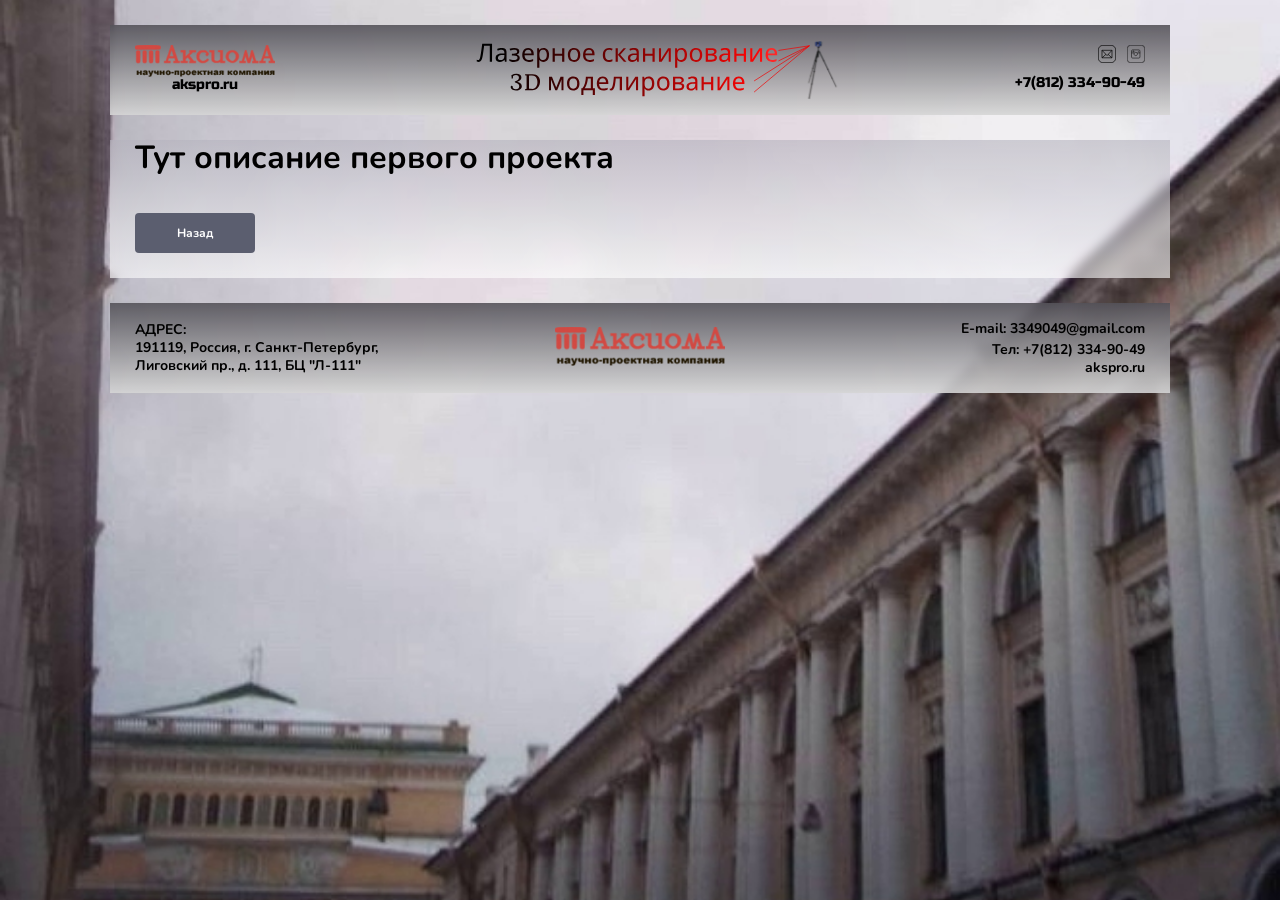
<file: workpage1.html>
<!DOCTYPE html>
<html lang="ru">

<head>
  <meta charset="UTF-8">
  <meta name="viewport" content="width=device-width, initial-scale=1.0">
  <title>Лазерное сканирование</title>
  <link rel="stylesheet" href="css/style.css">
  <link rel="stylesheet" href="css/slider.css">
  <link rel="stylesheet" href="css/swiper-bundle.min.css">
  <link rel="stylesheet" href="css/slidertwo.css">
  <link rel="preconnect" href="https://fonts.gstatic.com">
  <link href="https://fonts.googleapis.com/css2?family=Nunito:wght@400;700&display=swap" rel="stylesheet">
  <link rel="preconnect" href="https://fonts.gstatic.com">
  <link href="https://fonts.googleapis.com/css2?family=Russo+One&display=swap" rel="stylesheet">
</head>

<body>
  <header class="lazer-top">
    <div class="container">
      <div class="header-wrapper">
        <div class="header-logo">
          <img src="image/-header-logo8.png" alt="Аксиома - научно-проектная компания" class="top__logo">
          <a href="http://akspro.ru" class="top__site">akspro.ru</a>
        </div>
        <img src="image/header-title.svg" alt="Лазерное сканирование, 3D моделирование" class="header__title">
        <div class="header-contacts">
          <div class="contacts-icon">
            <a href="mailto:3349049@gmail.com"><img src="image/icon-mail.svg" alt="icon-mail"
                class="contacts__mail"></a>
            <a href="http://"><img src="image/icon-inst.svg" alt="icon-instagram" class="contacts__inst"></a>
          </div>
          <a href="tel:+7(812)334-90-49" class="contacts__tel">+7(812) 334-90-49</a>
        </div>
      </div>
      <div class="color-top"></div>
    </div>
  </header>
  <section class="main">
    <div class="container">
      <div class="main-wrapper">
        <h1 class="send__title">Тут описание первого проекта</h1>
        
        <input class="button button__back" type="button" onclick="history.back();" value="Назад" />
      </div>
      <!-- /.main-wrapper -->
      <div class="color-middle"></div>
    </div>
    <!-- /.container -->
  </section>
  <footer class="lazer-bottom">
    <div class="container">
      <div class="footer-wrapper">
        <div class="footer__address">
          <p>АДРЕС:<br>
            191119, Россия, г. Санкт-Петербург,<br>
            Лиговский пр., д. 111, БЦ "Л-111"</p>
        </div>
        <!-- /.footer-address -->
        <div class="footer__logo">
          <img src="image/-header-logo8.png" alt="Аксиома - научно-проектная компания" class="footer__logo">
        </div>
        <div class="footer__contacts">
          <a href="mailto:3349049@gmail.com" class="footer__mail">E-mail: 3349049@gmail.com</a>
          <a href="tel:+7(812)334-90-49" class="footer__tel">Тел: +7(812) 334-90-49</a>
          <a href="http://akspro.ru" class="footer__site">akspro.ru</a>
        </div>
      </div>
      <div class="color-top"></div>
    </div>
  </footer>
  <script src="js/swiper-bundle.min.js"></script>
  <script src="js/main.js"></script>
</body>

</html>
</file>
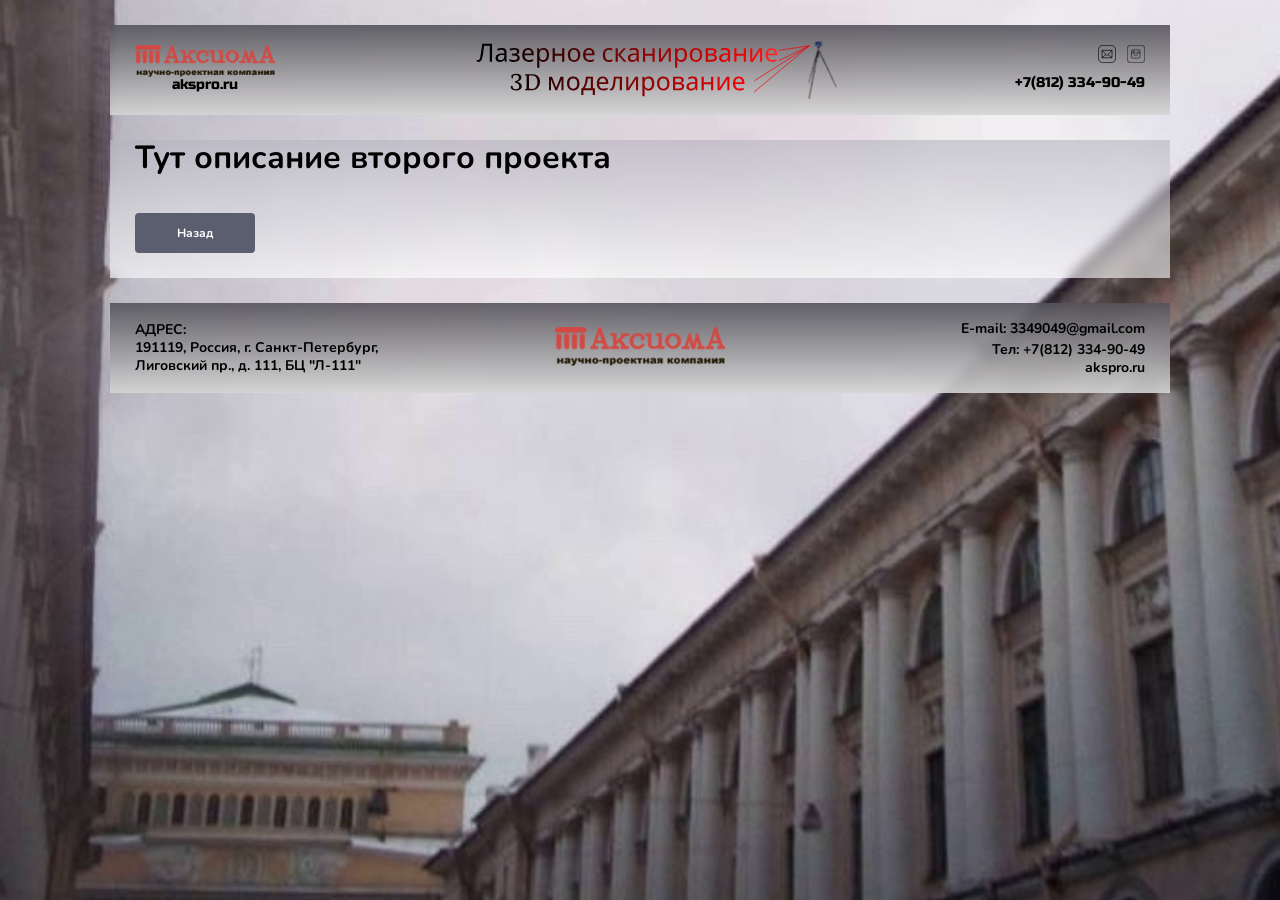
<file: workpage2.html>
<!DOCTYPE html>
<html lang="ru">

<head>
  <meta charset="UTF-8">
  <meta name="viewport" content="width=device-width, initial-scale=1.0">
  <title>Лазерное сканирование</title>
  <link rel="stylesheet" href="css/style.css">
  <link rel="stylesheet" href="css/slider.css">
  <link rel="stylesheet" href="css/swiper-bundle.min.css">
  <link rel="stylesheet" href="css/slidertwo.css">
  <link rel="preconnect" href="https://fonts.gstatic.com">
  <link href="https://fonts.googleapis.com/css2?family=Nunito:wght@400;700&display=swap" rel="stylesheet">
  <link rel="preconnect" href="https://fonts.gstatic.com">
  <link href="https://fonts.googleapis.com/css2?family=Russo+One&display=swap" rel="stylesheet">
</head>

<body>
  <header class="lazer-top">
    <div class="container">
      <div class="header-wrapper">
        <div class="header-logo">
          <img src="image/-header-logo8.png" alt="Аксиома - научно-проектная компания" class="top__logo">
          <a href="http://akspro.ru" class="top__site">akspro.ru</a>
        </div>
        <img src="image/header-title.svg" alt="Лазерное сканирование, 3D моделирование" class="header__title">
        <div class="header-contacts">
          <div class="contacts-icon">
            <a href="mailto:3349049@gmail.com"><img src="image/icon-mail.svg" alt="icon-mail"
                class="contacts__mail"></a>
            <a href="http://"><img src="image/icon-inst.svg" alt="icon-instagram" class="contacts__inst"></a>
          </div>
          <a href="tel:+7(812)334-90-49" class="contacts__tel">+7(812) 334-90-49</a>
        </div>
      </div>
      <div class="color-top"></div>
    </div>
  </header>
  <section class="main">
    <div class="container">
      <div class="main-wrapper">
        <h1 class="send__title">Тут описание второго проекта</h1>
        
        <input class="button button__back" type="button" onclick="history.back();" value="Назад" />
      </div>
      <!-- /.main-wrapper -->
      <div class="color-middle"></div>
    </div>
    <!-- /.container -->
  </section>
  <footer class="lazer-bottom">
    <div class="container">
      <div class="footer-wrapper">
        <div class="footer__address">
          <p>АДРЕС:<br>
            191119, Россия, г. Санкт-Петербург,<br>
            Лиговский пр., д. 111, БЦ "Л-111"</p>
        </div>
        <!-- /.footer-address -->
        <div class="footer__logo">
          <img src="image/-header-logo8.png" alt="Аксиома - научно-проектная компания" class="footer__logo">
        </div>
        <div class="footer__contacts">
          <a href="mailto:3349049@gmail.com" class="footer__mail">E-mail: 3349049@gmail.com</a>
          <a href="tel:+7(812)334-90-49" class="footer__tel">Тел: +7(812) 334-90-49</a>
          <a href="http://akspro.ru" class="footer__site">akspro.ru</a>
        </div>
      </div>
      <div class="color-top"></div>
    </div>
  </footer>
  <script src="js/swiper-bundle.min.js"></script>
  <script src="js/main.js"></script>
</body>

</html>
</file>
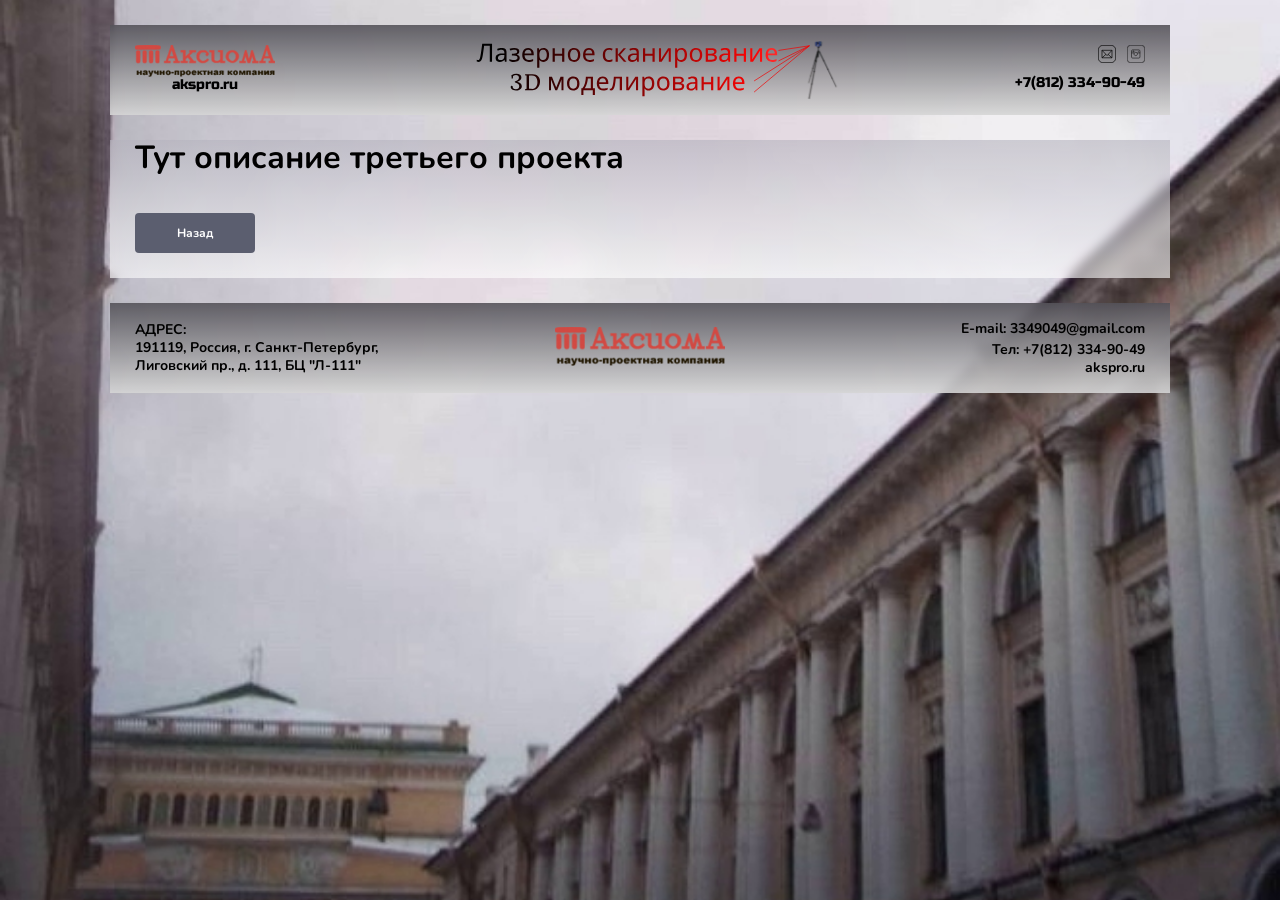
<file: workpage3.html>
<!DOCTYPE html>
<html lang="ru">

<head>
  <meta charset="UTF-8">
  <meta name="viewport" content="width=device-width, initial-scale=1.0">
  <title>Лазерное сканирование</title>
  <link rel="stylesheet" href="css/style.css">
  <link rel="stylesheet" href="css/slider.css">
  <link rel="stylesheet" href="css/swiper-bundle.min.css">
  <link rel="stylesheet" href="css/slidertwo.css">
  <link rel="preconnect" href="https://fonts.gstatic.com">
  <link href="https://fonts.googleapis.com/css2?family=Nunito:wght@400;700&display=swap" rel="stylesheet">
  <link rel="preconnect" href="https://fonts.gstatic.com">
  <link href="https://fonts.googleapis.com/css2?family=Russo+One&display=swap" rel="stylesheet">
</head>

<body>
  <header class="lazer-top">
    <div class="container">
      <div class="header-wrapper">
        <div class="header-logo">
          <img src="image/-header-logo8.png" alt="Аксиома - научно-проектная компания" class="top__logo">
          <a href="http://akspro.ru" class="top__site">akspro.ru</a>
        </div>
        <img src="image/header-title.svg" alt="Лазерное сканирование, 3D моделирование" class="header__title">
        <div class="header-contacts">
          <div class="contacts-icon">
            <a href="mailto:3349049@gmail.com"><img src="image/icon-mail.svg" alt="icon-mail"
                class="contacts__mail"></a>
            <a href="http://"><img src="image/icon-inst.svg" alt="icon-instagram" class="contacts__inst"></a>
          </div>
          <a href="tel:+7(812)334-90-49" class="contacts__tel">+7(812) 334-90-49</a>
        </div>
      </div>
      <div class="color-top"></div>
    </div>
  </header>
  <section class="main">
    <div class="container">
      <div class="main-wrapper">
        <h1 class="send__title">Тут описание третьего проекта</h1>
        
        <input class="button button__back" type="button" onclick="history.back();" value="Назад" />
      </div>
      <!-- /.main-wrapper -->
      <div class="color-middle"></div>
    </div>
    <!-- /.container -->
  </section>
  <footer class="lazer-bottom">
    <div class="container">
      <div class="footer-wrapper">
        <div class="footer__address">
          <p>АДРЕС:<br>
            191119, Россия, г. Санкт-Петербург,<br>
            Лиговский пр., д. 111, БЦ "Л-111"</p>
        </div>
        <!-- /.footer-address -->
        <div class="footer__logo">
          <img src="image/-header-logo8.png" alt="Аксиома - научно-проектная компания" class="footer__logo">
        </div>
        <div class="footer__contacts">
          <a href="mailto:3349049@gmail.com" class="footer__mail">E-mail: 3349049@gmail.com</a>
          <a href="tel:+7(812)334-90-49" class="footer__tel">Тел: +7(812) 334-90-49</a>
          <a href="http://akspro.ru" class="footer__site">akspro.ru</a>
        </div>
      </div>
      <div class="color-top"></div>
    </div>
  </footer>
  <script src="js/swiper-bundle.min.js"></script>
  <script src="js/main.js"></script>
</body>

</html>
</file>
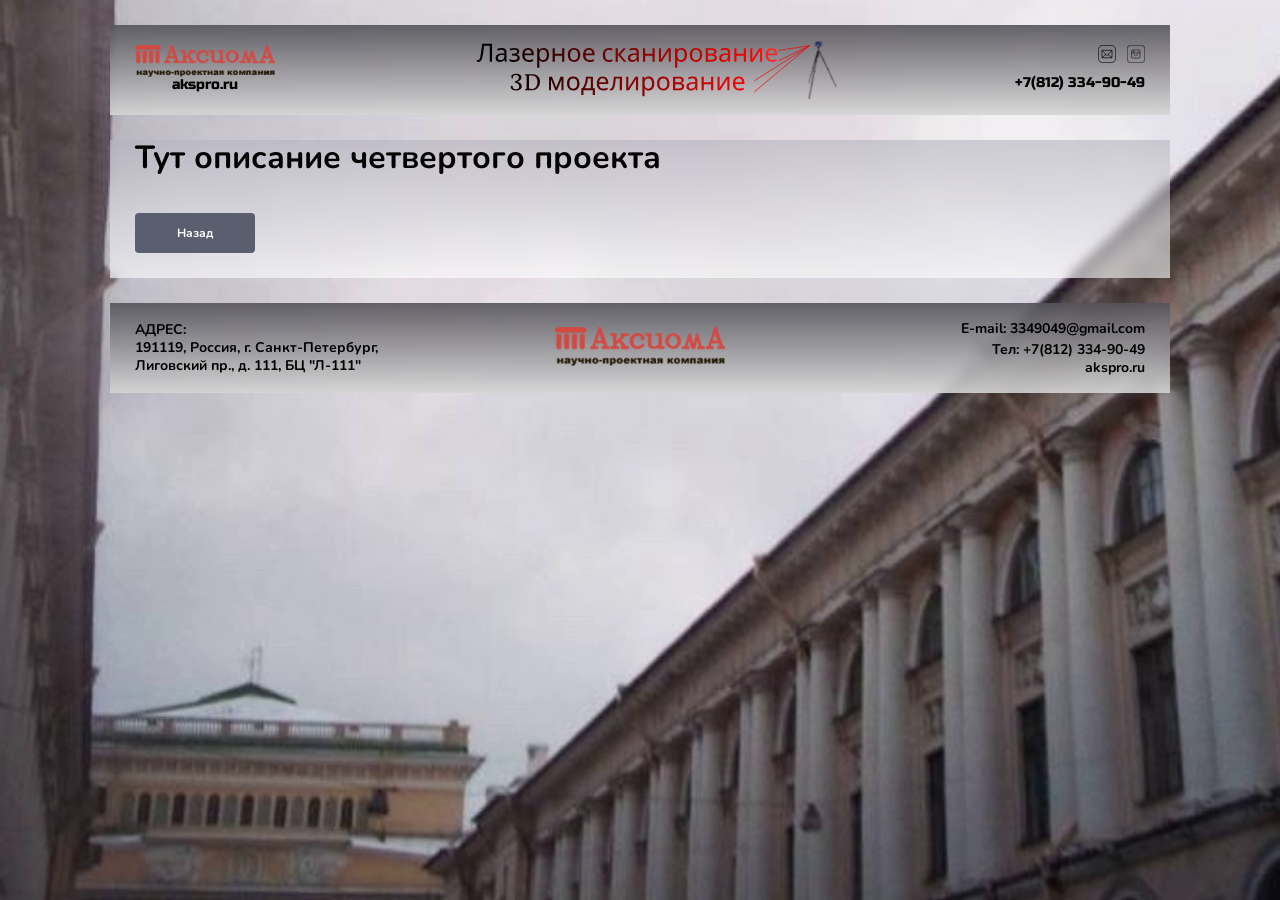
<file: workpage4.html>
<!DOCTYPE html>
<html lang="ru">

<head>
  <meta charset="UTF-8">
  <meta name="viewport" content="width=device-width, initial-scale=1.0">
  <title>Лазерное сканирование</title>
  <link rel="stylesheet" href="css/style.css">
  <link rel="stylesheet" href="css/slider.css">
  <link rel="stylesheet" href="css/swiper-bundle.min.css">
  <link rel="stylesheet" href="css/slidertwo.css">
  <link rel="preconnect" href="https://fonts.gstatic.com">
  <link href="https://fonts.googleapis.com/css2?family=Nunito:wght@400;700&display=swap" rel="stylesheet">
  <link rel="preconnect" href="https://fonts.gstatic.com">
  <link href="https://fonts.googleapis.com/css2?family=Russo+One&display=swap" rel="stylesheet">
</head>

<body>
  <header class="lazer-top">
    <div class="container">
      <div class="header-wrapper">
        <div class="header-logo">
          <img src="image/-header-logo8.png" alt="Аксиома - научно-проектная компания" class="top__logo">
          <a href="http://akspro.ru" class="top__site">akspro.ru</a>
        </div>
        <img src="image/header-title.svg" alt="Лазерное сканирование, 3D моделирование" class="header__title">
        <div class="header-contacts">
          <div class="contacts-icon">
            <a href="mailto:3349049@gmail.com"><img src="image/icon-mail.svg" alt="icon-mail"
                class="contacts__mail"></a>
            <a href="http://"><img src="image/icon-inst.svg" alt="icon-instagram" class="contacts__inst"></a>
          </div>
          <a href="tel:+7(812)334-90-49" class="contacts__tel">+7(812) 334-90-49</a>
        </div>
      </div>
      <div class="color-top"></div>
    </div>
  </header>
  <section class="main">
    <div class="container">
      <div class="main-wrapper">
        <h1 class="send__title">Тут описание четвертого проекта</h1>
        
        <input class="button button__back" type="button" onclick="history.back();" value="Назад" />
      </div>
      <!-- /.main-wrapper -->
      <div class="color-middle"></div>
    </div>
    <!-- /.container -->
  </section>
  <footer class="lazer-bottom">
    <div class="container">
      <div class="footer-wrapper">
        <div class="footer__address">
          <p>АДРЕС:<br>
            191119, Россия, г. Санкт-Петербург,<br>
            Лиговский пр., д. 111, БЦ "Л-111"</p>
        </div>
        <!-- /.footer-address -->
        <div class="footer__logo">
          <img src="image/-header-logo8.png" alt="Аксиома - научно-проектная компания" class="footer__logo">
        </div>
        <div class="footer__contacts">
          <a href="mailto:3349049@gmail.com" class="footer__mail">E-mail: 3349049@gmail.com</a>
          <a href="tel:+7(812)334-90-49" class="footer__tel">Тел: +7(812) 334-90-49</a>
          <a href="http://akspro.ru" class="footer__site">akspro.ru</a>
        </div>
      </div>
      <div class="color-top"></div>
    </div>
  </footer>
  <script src="js/swiper-bundle.min.js"></script>
  <script src="js/main.js"></script>
</body>

</html>
</file>
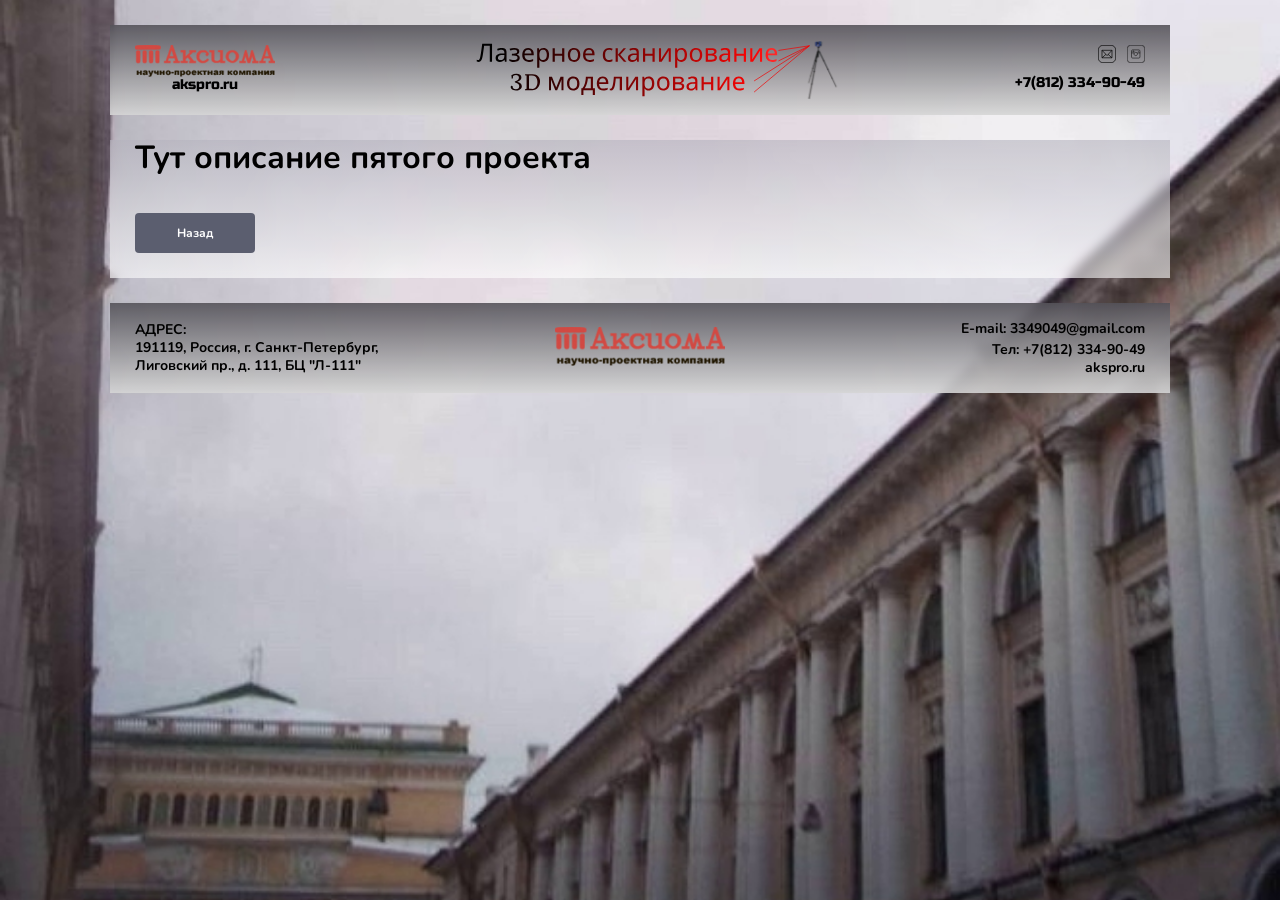
<file: workpage5.html>
<!DOCTYPE html>
<html lang="ru">

<head>
  <meta charset="UTF-8">
  <meta name="viewport" content="width=device-width, initial-scale=1.0">
  <title>Лазерное сканирование</title>
  <link rel="stylesheet" href="css/style.css">
  <link rel="stylesheet" href="css/slider.css">
  <link rel="stylesheet" href="css/swiper-bundle.min.css">
  <link rel="stylesheet" href="css/slidertwo.css">
  <link rel="preconnect" href="https://fonts.gstatic.com">
  <link href="https://fonts.googleapis.com/css2?family=Nunito:wght@400;700&display=swap" rel="stylesheet">
  <link rel="preconnect" href="https://fonts.gstatic.com">
  <link href="https://fonts.googleapis.com/css2?family=Russo+One&display=swap" rel="stylesheet">
</head>

<body>
  <header class="lazer-top">
    <div class="container">
      <div class="header-wrapper">
        <div class="header-logo">
          <img src="image/-header-logo8.png" alt="Аксиома - научно-проектная компания" class="top__logo">
          <a href="http://akspro.ru" class="top__site">akspro.ru</a>
        </div>
        <img src="image/header-title.svg" alt="Лазерное сканирование, 3D моделирование" class="header__title">
        <div class="header-contacts">
          <div class="contacts-icon">
            <a href="mailto:3349049@gmail.com"><img src="image/icon-mail.svg" alt="icon-mail"
                class="contacts__mail"></a>
            <a href="http://"><img src="image/icon-inst.svg" alt="icon-instagram" class="contacts__inst"></a>
          </div>
          <a href="tel:+7(812)334-90-49" class="contacts__tel">+7(812) 334-90-49</a>
        </div>
      </div>
      <div class="color-top"></div>
    </div>
  </header>
  <section class="main">
    <div class="container">
      <div class="main-wrapper">
        <h1 class="send__title">Тут описание пятого проекта</h1>
        
        <input class="button button__back" type="button" onclick="history.back();" value="Назад" />
      </div>
      <!-- /.main-wrapper -->
      <div class="color-middle"></div>
    </div>
    <!-- /.container -->
  </section>
  <footer class="lazer-bottom">
    <div class="container">
      <div class="footer-wrapper">
        <div class="footer__address">
          <p>АДРЕС:<br>
            191119, Россия, г. Санкт-Петербург,<br>
            Лиговский пр., д. 111, БЦ "Л-111"</p>
        </div>
        <!-- /.footer-address -->
        <div class="footer__logo">
          <img src="image/-header-logo8.png" alt="Аксиома - научно-проектная компания" class="footer__logo">
        </div>
        <div class="footer__contacts">
          <a href="mailto:3349049@gmail.com" class="footer__mail">E-mail: 3349049@gmail.com</a>
          <a href="tel:+7(812)334-90-49" class="footer__tel">Тел: +7(812) 334-90-49</a>
          <a href="http://akspro.ru" class="footer__site">akspro.ru</a>
        </div>
      </div>
      <div class="color-top"></div>
    </div>
  </footer>
  <script src="js/swiper-bundle.min.js"></script>
  <script src="js/main.js"></script>
</body>

</html>
</file>
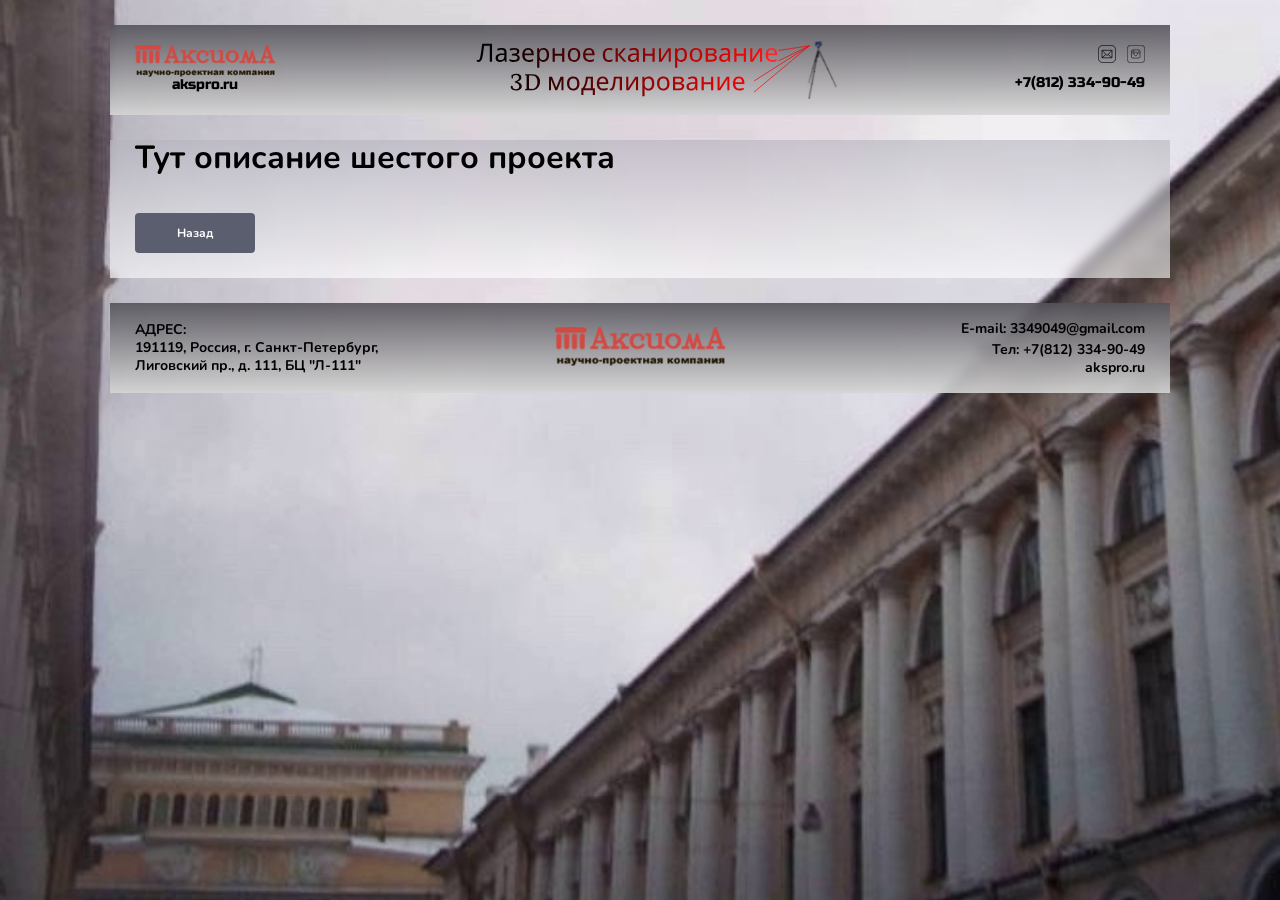
<file: workpage6.html>
<!DOCTYPE html>
<html lang="ru">

<head>
  <meta charset="UTF-8">
  <meta name="viewport" content="width=device-width, initial-scale=1.0">
  <title>Лазерное сканирование</title>
  <link rel="stylesheet" href="css/style.css">
  <link rel="stylesheet" href="css/slider.css">
  <link rel="stylesheet" href="css/swiper-bundle.min.css">
  <link rel="stylesheet" href="css/slidertwo.css">
  <link rel="preconnect" href="https://fonts.gstatic.com">
  <link href="https://fonts.googleapis.com/css2?family=Nunito:wght@400;700&display=swap" rel="stylesheet">
  <link rel="preconnect" href="https://fonts.gstatic.com">
  <link href="https://fonts.googleapis.com/css2?family=Russo+One&display=swap" rel="stylesheet">
</head>

<body>
  <header class="lazer-top">
    <div class="container">
      <div class="header-wrapper">
        <div class="header-logo">
          <img src="image/-header-logo8.png" alt="Аксиома - научно-проектная компания" class="top__logo">
          <a href="http://akspro.ru" class="top__site">akspro.ru</a>
        </div>
        <img src="image/header-title.svg" alt="Лазерное сканирование, 3D моделирование" class="header__title">
        <div class="header-contacts">
          <div class="contacts-icon">
            <a href="mailto:3349049@gmail.com"><img src="image/icon-mail.svg" alt="icon-mail"
                class="contacts__mail"></a>
            <a href="http://"><img src="image/icon-inst.svg" alt="icon-instagram" class="contacts__inst"></a>
          </div>
          <a href="tel:+7(812)334-90-49" class="contacts__tel">+7(812) 334-90-49</a>
        </div>
      </div>
      <div class="color-top"></div>
    </div>
  </header>
  <section class="main">
    <div class="container">
      <div class="main-wrapper">
        <h1 class="send__title">Тут описание шестого проекта</h1>
        
        <input class="button button__back" type="button" onclick="history.back();" value="Назад" />
      </div>
      <!-- /.main-wrapper -->
      <div class="color-middle"></div>
    </div>
    <!-- /.container -->
  </section>
  <footer class="lazer-bottom">
    <div class="container">
      <div class="footer-wrapper">
        <div class="footer__address">
          <p>АДРЕС:<br>
            191119, Россия, г. Санкт-Петербург,<br>
            Лиговский пр., д. 111, БЦ "Л-111"</p>
        </div>
        <!-- /.footer-address -->
        <div class="footer__logo">
          <img src="image/-header-logo8.png" alt="Аксиома - научно-проектная компания" class="footer__logo">
        </div>
        <div class="footer__contacts">
          <a href="mailto:3349049@gmail.com" class="footer__mail">E-mail: 3349049@gmail.com</a>
          <a href="tel:+7(812)334-90-49" class="footer__tel">Тел: +7(812) 334-90-49</a>
          <a href="http://akspro.ru" class="footer__site">akspro.ru</a>
        </div>
      </div>
      <div class="color-top"></div>
    </div>
  </footer>
  <script src="js/swiper-bundle.min.js"></script>
  <script src="js/main.js"></script>
</body>

</html>
</file>
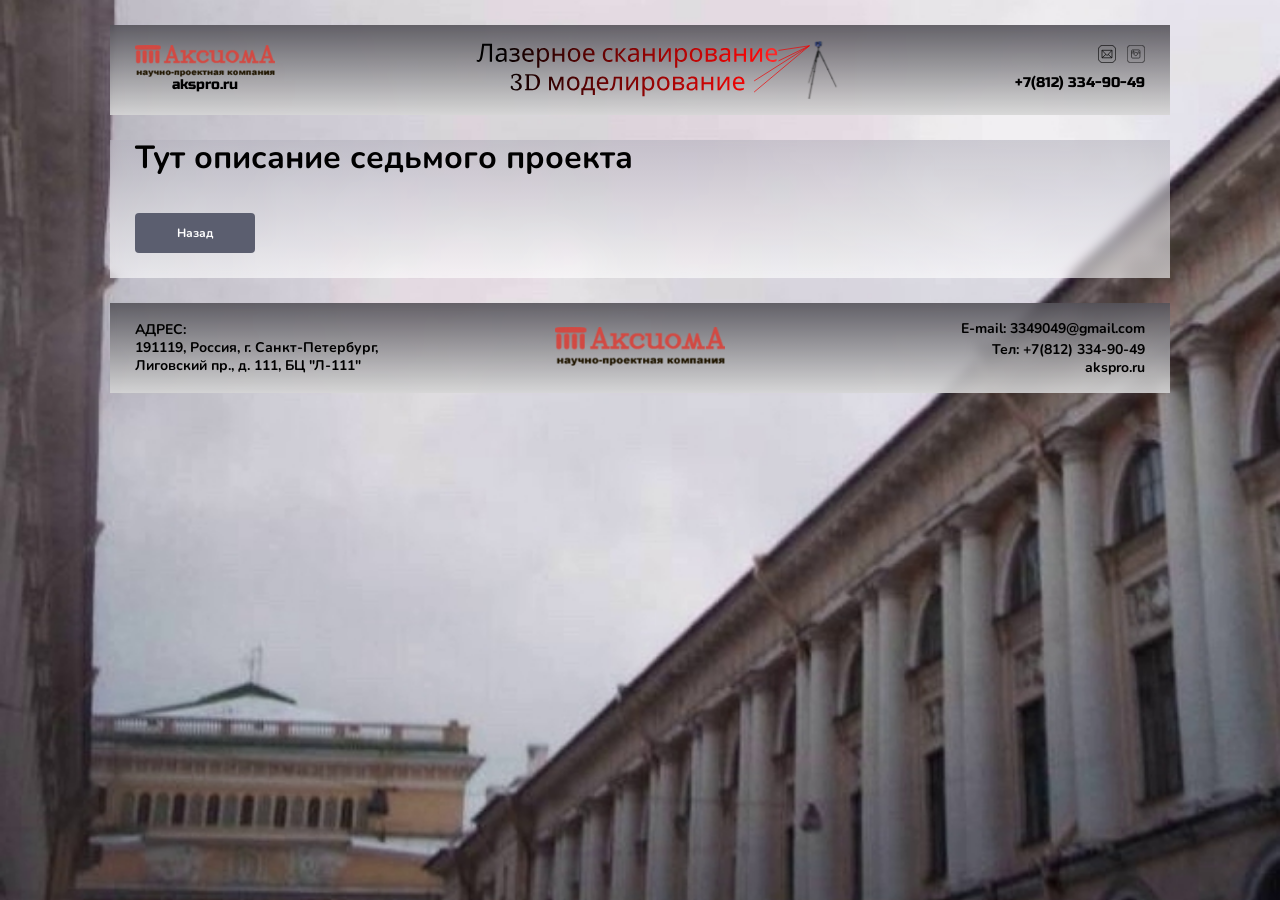
<file: workpage7.html>
<!DOCTYPE html>
<html lang="ru">

<head>
  <meta charset="UTF-8">
  <meta name="viewport" content="width=device-width, initial-scale=1.0">
  <title>Лазерное сканирование</title>
  <link rel="stylesheet" href="css/style.css">
  <link rel="stylesheet" href="css/slider.css">
  <link rel="stylesheet" href="css/swiper-bundle.min.css">
  <link rel="stylesheet" href="css/slidertwo.css">
  <link rel="preconnect" href="https://fonts.gstatic.com">
  <link href="https://fonts.googleapis.com/css2?family=Nunito:wght@400;700&display=swap" rel="stylesheet">
  <link rel="preconnect" href="https://fonts.gstatic.com">
  <link href="https://fonts.googleapis.com/css2?family=Russo+One&display=swap" rel="stylesheet">
</head>

<body>
  <header class="lazer-top">
    <div class="container">
      <div class="header-wrapper">
        <div class="header-logo">
          <img src="image/-header-logo8.png" alt="Аксиома - научно-проектная компания" class="top__logo">
          <a href="http://akspro.ru" class="top__site">akspro.ru</a>
        </div>
        <img src="image/header-title.svg" alt="Лазерное сканирование, 3D моделирование" class="header__title">
        <div class="header-contacts">
          <div class="contacts-icon">
            <a href="mailto:3349049@gmail.com"><img src="image/icon-mail.svg" alt="icon-mail"
                class="contacts__mail"></a>
            <a href="http://"><img src="image/icon-inst.svg" alt="icon-instagram" class="contacts__inst"></a>
          </div>
          <a href="tel:+7(812)334-90-49" class="contacts__tel">+7(812) 334-90-49</a>
        </div>
      </div>
      <div class="color-top"></div>
    </div>
  </header>
  <section class="main">
    <div class="container">
      <div class="main-wrapper">
        <h1 class="send__title">Тут описание седьмого проекта</h1>
        
        <input class="button button__back" type="button" onclick="history.back();" value="Назад" />
      </div>
      <!-- /.main-wrapper -->
      <div class="color-middle"></div>
    </div>
    <!-- /.container -->
  </section>
  <footer class="lazer-bottom">
    <div class="container">
      <div class="footer-wrapper">
        <div class="footer__address">
          <p>АДРЕС:<br>
            191119, Россия, г. Санкт-Петербург,<br>
            Лиговский пр., д. 111, БЦ "Л-111"</p>
        </div>
        <!-- /.footer-address -->
        <div class="footer__logo">
          <img src="image/-header-logo8.png" alt="Аксиома - научно-проектная компания" class="footer__logo">
        </div>
        <div class="footer__contacts">
          <a href="mailto:3349049@gmail.com" class="footer__mail">E-mail: 3349049@gmail.com</a>
          <a href="tel:+7(812)334-90-49" class="footer__tel">Тел: +7(812) 334-90-49</a>
          <a href="http://akspro.ru" class="footer__site">akspro.ru</a>
        </div>
      </div>
      <div class="color-top"></div>
    </div>
  </footer>
  <script src="js/swiper-bundle.min.js"></script>
  <script src="js/main.js"></script>
</body>

</html>
</file>
<file: css/style.css>
*{box-sizing:border-box}body{font-family:Nunito;background-image:url(../image/back2.jpg);background-repeat:no-repeat;background-attachment:fixed;background-size:100%;z-index:-10}.container{position:relative;max-width:1060px;margin:auto}/*! normalize.css v8.0.1 | MIT License | github.com/necolas/normalize.css */html{line-height:1.15;-webkit-text-size-adjust:100%}body{margin:0}main{display:block}h1{font-size:2em;margin:0.67em 0}hr{box-sizing:content-box;height:0;overflow:visible}pre{font-family:monospace, monospace;font-size:1em}a{background-color:transparent}abbr[title]{border-bottom:none;text-decoration:underline;text-decoration:underline dotted}b,strong{font-weight:bolder}code,kbd,samp{font-family:monospace, monospace;font-size:1em}small{font-size:80%}sub,sup{font-size:75%;line-height:0;position:relative;vertical-align:baseline}sub{bottom:-0.25em}sup{top:-0.5em}img{border-style:none}button,input,optgroup,select,textarea{font-family:inherit;font-size:100%;line-height:1.15;margin:0}button,input{overflow:visible}button,select{text-transform:none}button,[type="button"],[type="reset"],[type="submit"]{-webkit-appearance:button}button::-moz-focus-inner,[type="button"]::-moz-focus-inner,[type="reset"]::-moz-focus-inner,[type="submit"]::-moz-focus-inner{border-style:none;padding:0}button:-moz-focusring,[type="button"]:-moz-focusring,[type="reset"]:-moz-focusring,[type="submit"]:-moz-focusring{outline:1px dotted ButtonText}fieldset{padding:0.35em 0.75em 0.625em}legend{box-sizing:border-box;color:inherit;display:table;max-width:100%;padding:0;white-space:normal}progress{vertical-align:baseline}textarea{overflow:auto}[type="checkbox"],[type="radio"]{box-sizing:border-box;padding:0}[type="number"]::-webkit-inner-spin-button,[type="number"]::-webkit-outer-spin-button{height:auto}[type="search"]{-webkit-appearance:textfield;outline-offset:-2px}[type="search"]::-webkit-search-decoration{-webkit-appearance:none}::-webkit-file-upload-button{-webkit-appearance:button;font:inherit}details{display:block}summary{display:list-item}template{display:none}[hidden]{display:none}.color-top{position:absolute;top:0;width:100%;height:100%;background:linear-gradient(180deg, #55535A 0%, #D6D6D6 100.1%);opacity:0.9;z-index:-1;backdrop-filter:blur(5px)}.header-wrapper{display:flex;justify-content:space-between;align-items:center;height:90px;margin-top:25px;margin-bottom:25px;padding-right:25px;padding-left:25px}.header-mini{display:none}.header-logo{display:flex;flex-direction:column;text-align:center;height:50px}.header__title{max-width:500px;height:60px}.header-contacts{display:flex;flex-direction:column;justify-content:space-between;height:50px}.top__logo{max-width:140px}.top__site{text-decoration:none;color:inherit;font-family:'Russo One';font-size:14px}.contacts-icon{display:flex;justify-content:flex-end}.contacts__mail{width:18px;height:18px}.contacts__inst{width:18px;height:18px;margin-left:11px}.contacts__tel{text-decoration:none;color:inherit;font-family:'Russo One';font-size:14px;line-height:24px}.main-wrapper{padding-right:25px;padding-left:25px}.first-block{display:flex;justify-content:space-between}.first-block__text{display:flex;flex-direction:column}.first-block__hello{margin-top:25px;margin-bottom:0;max-width:480px;font-size:16px;line-height:27px;text-align:justify}.first-block__hello2{margin-top:0;margin-bottom:0;max-width:480px;font-size:16px;line-height:27px;text-align:justify;margin-bottom:15px}.first-block__video{margin-top:30px;width:490px;height:350px}.color-middle{position:absolute;top:0;width:100%;height:100%;z-index:-1;background:linear-gradient(179.98deg, rgba(181,179,190,0.6) .02%, rgba(255,255,255,0.6) 99.98%);backdrop-filter:blur(5px)}.second-block{margin-bottom:15px}.second-block__text{margin-top:0;font-size:16px;line-height:27px}.second-block__title{font-size:16px;text-align:justify}.second-block__list{margin-top:5px;margin-bottom:0px;padding-left:26px;font-size:16px;line-height:27px;text-align:justify}.second-block__title2{font-size:16px;line-height:27px;text-align:justify}.third-block{display:flex;justify-content:space-between}.third-block__title{font-size:16px;line-height:27px;text-align:justify}.third-block__list{margin-top:5px;padding-left:12px;font-size:16px;line-height:27px;text-align:justify;list-style-type:none}.third-block__form--mobile--hidden{padding:25px 38px 30px 38px;margin-left:40px;width:360px;height:190px;display:flex;flex-direction:column;justify-content:space-between;border:1.5px solid #5B5E6F;background:linear-gradient(90deg, #AAAAB0 0%, rgba(103,103,103,0.79) 91.66%);filter:drop-shadow(12px -8px 4px rgba(0,0,0,0.25));box-sizing:border-box;border-radius:20px}.third-block__form--mobile--visible{display:none}.third-block__input{max-width:280px;height:35px;padding-top:3px;padding-left:22px;border:1.5px solid #C3CAF1;box-sizing:border-box;color:#000000;background:#DFDFDF;border-radius:10px;font-size:12px;line-height:14px;z-index:1}.third-block__input--phone{max-width:280px;height:35px;padding-top:3px;padding-left:22px;border:1.5px solid #C3CAF1;box-sizing:border-box;color:#000000;background:#DFDFDF;border-radius:10px;font-size:12px;line-height:14px;z-index:1}.third-block__button{width:280px;height:35px;background:linear-gradient(100.96deg, #EDEDEF -224.82%, #07080A 255.87%);border:1.5px solid #C3CAF1;box-sizing:border-box;border-radius:10px;font-size:12px;line-height:14px;color:#FFFFFF;cursor:pointer}.list__item:before{content:"✓ "}.four-block{padding-top:25px;padding-bottom:40px;margin-bottom:25px}.four-block__title1{font-size:18px;font-weight:bold}.four-block__title2{margin-bottom:40px;font-size:18px;font-weight:bold;text-align:center}.button__back{min-width:120px;min-height:40px;margin-top:15px;margin-bottom:25px;padding:10px;font-style:normal;font-weight:bold;font-size:12px;line-height:15px;color:#FFFFFF;background-color:#5B5E6F;border:none;border-radius:4px;cursor:pointer}.accordian{width:845px;height:300px;overflow:hidden;margin:50px auto;box-shadow:0 0 10px 1px rgba(0,0,0,0.35)}.slider-work__item{width:120px}.slider-work__item:hover{width:400px}.image_title{width:400px}.swiper-container{padding-right:50px;padding-left:50px;width:100%;height:100%}.swiper-slide{text-align:center;font-size:18px;background:inherit}.footer-wrapper{display:flex;justify-content:space-between;align-items:center;height:90px;margin-top:25px;margin-bottom:25px;padding-right:25px;padding-left:25px}.footer__address{width:33%;font-size:14px;line-height:18px;font-weight:bold}.footer__logo{width:170px}.footer__contacts{width:33%;display:inline-grid;flex-direction:column;justify-items:flex-end;font-size:14px;line-height:18px}.footer__mail{margin-bottom:3px;text-decoration:none;color:inherit;font-weight:bold}.footer__tel{text-decoration:none;color:inherit;font-weight:bold}.footer__site{text-decoration:none;color:inherit;font-weight:bold}.modal__overlay{position:fixed;left:0;top:0;right:0;bottom:0;background-color:rgba(242,239,255,0.46);backdrop-filter:blur(3px);z-index:100;visibility:hidden;opacity:0;transition:opacity 0.2s}.modal__overlay--visible{visibility:visible;opacity:1}.modal__dialog{position:fixed;display:block;top:50%;left:50%;transform:translate(-50%, -50%);width:363px;height:125px;padding-top:24px;padding-right:17px;padding-bottom:13px;padding-left:17px;background-color:#94949b;border:1px solid #5B5E6F;border-radius:20px;color:#FFFFFF;filter:drop-shadow(12px -8px 4px rgba(0,0,0,0.5));visibility:hidden;opacity:0;transition:opacity 0.2s}.modal__dialog--visible{visibility:visible;opacity:1;z-index:101}.modal__text{font-weight:500;font-size:16px;line-height:19px}.modal__button{position:fixed;width:98.59px;height:36px;font-weight:500;font-size:16px;line-height:19px;background-color:#625959;border:1.5px solid #C3CAF1;box-sizing:border-box;border-radius:10px;color:#FFFFFF;left:50%;bottom:10%;transform:translate(-50%)}@media (max-width: 1200px){body{background-image:url(../image/back4.jpg)}.container{max-width:960px}}.first-block__hello{max-width:480px;font-size:15px}.first-block__hello2{font-size:15px}.first-block__video{margin-left:20px;width:490px;height:350px}.second-block__title{font-size:16px}.second-block__list{font-size:15px}.second-block__title2{font-size:16px}.third-block__title{font-size:16px}.list__item{font-size:15px}.four-block__title1{font-size:16px}.four-block__title2{font-size:16px}@media (max-width: 992px){.container{max-width:700px}.header-wrapper{margin-top:15px;margin-bottom:15px}.header__title{max-width:400px;height:50px}.contacts__tel{font-size:13px;line-height:18px}.first-block{margin-bottom:5px}.first-block__hello{max-width:450px;font-size:14px;line-height:17px}.first-block__hello2{font-size:14px;line-height:17px;margin-bottom:5px}.first-block__video{margin-left:20px;width:300px;height:250px}.second-block{margin-bottom:5px}.second-block__title{font-size:15px}.second-block__list{font-size:14px;line-height:17px}.second-block__title2{font-size:14px;line-height:17px}.third-block__title{font-size:15px}.third-block__form--mobile--hidden{margin-top:20px;width:260px;height:140px;padding:15px 20px 20px 20px}.third-block__input{max-width:210px;height:30px}.third-block__input--phone{max-width:210px;height:30px}.third-block__button{max-width:210px;height:30px}.list__item{font-size:14px;line-height:17px}.four-block{padding-top:15px;padding-bottom:30px;margin-bottom:15px}.four-block__title1{font-size:15px}.four-block__title2{font-size:15px}.accordian{width:638px;height:200px;margin-top:20px}.slider-work__item{width:90px}.image__foto{max-width:300px;height:210px}.image_title{width:280px;font-size:10px}.swiper-container{padding-right:40px;padding-left:40px}.footer-wrapper{margin-top:15px;margin-bottom:15px}.footer__address{width:33%;font-size:12px}.footer__logo{width:130px}.footer__contacts{width:33%;font-size:12px}}@media (max-width: 768px){body{background-image:url(../image/back5.jpg)}.container{max-width:576px}.header-wrapper{height:70px}.header-logo{height:40px}.header__title{max-width:300px;height:40px}.header-contacts{height:40px}.top__logo{max-width:110px}.top__site{font-size:12px}.contacts__tel{font-size:12px;line-height:13px}.contacts__mail{width:15px;height:15px}.contacts__inst{width:15px;height:15px;margin-left:11px}.first-block{margin-bottom:0px}.first-block__hello{max-width:450px;font-size:12px;line-height:13px}.first-block__hello2{font-size:12px;line-height:13px;margin-bottom:5px}.first-block__video{margin-left:20px;width:250px;height:200px}.second-block{margin-bottom:5px}.second-block__title{font-size:12.5px}.second-block__list{font-size:12px;line-height:13px}.second-block__title2{font-size:12px;line-height:13px}.third-block__title{font-size:12.5px}.third-block__form--mobile--hidden{margin-top:20px;width:260px;height:140px;padding:15px 20px 20px 20px}.third-block__input{max-width:210px;height:30px}.third-block__input--phone{max-width:210px;height:30px}.third-block__button{max-width:210px;height:30px}.list__item{font-size:12px;line-height:12px}.four-block{padding-top:15px;padding-bottom:20px;margin-bottom:15px}.four-block__title1{font-size:12.5px}.four-block__title2{font-size:12.5px;margin-bottom:15px}.accordian{width:518px;height:200px;margin-top:20px}.slider-work__item{width:50px}.image__foto{max-width:300px;height:210px}.image_title{width:280px}.swiper-container{padding-right:40px;padding-left:40px}.accordian{margin-top:10px;margin-bottom:30px}.footer-wrapper{margin-top:15px;margin-bottom:15px;height:70px}.footer__address{width:33%;font-size:10px}.footer__logo{width:110px}.footer__contacts{width:33%;font-size:10px}}@media (max-width: 576px){body{background-image:url(../image/back6.jpg)}.container{max-width:476px}.header-wrapper{height:60px;margin-top:10px;margin-bottom:10px}.header-logo{height:30px}.header__title{max-width:220px;height:30px}.header-contacts{height:30px}.top__logo{max-width:80px}.top__site{font-size:12px}.contacts__tel{font-size:11px;line-height:13px}.contacts__mail{width:13px;height:13px}.contacts__inst{width:13px;height:13px;margin-left:7px}.first-block__hello{max-width:450px;font-size:12px;line-height:13px}.first-block__hello2{font-size:12px;line-height:13px;margin-bottom:5px}.first-block__video{margin-left:20px;width:200px;height:150px}.second-block{margin-bottom:5px}.second-block__title{font-size:12px}.second-block__list{font-size:12px;line-height:13px}.second-block__title2{font-size:12px;line-height:13px}.third-block__title{font-size:12px}.third-block__form--mobile--visible{padding:15px 20px 20px 20px;margin-left:20px;width:200px;height:120px;margin-top:15px;display:flex;flex-direction:column;justify-content:space-between;border:1.5px solid #5B5E6F;background:linear-gradient(90deg, #AAAAB0 0%, rgba(103,103,103,0.79) 91.66%);filter:drop-shadow(12px -8px 4px rgba(0,0,0,0.25));box-sizing:border-box;border-radius:15px}.third-block__form--mobile--hidden{display:none}.third-block__input{max-width:210px;height:20px;border-radius:7px;font-size:10px}.third-block__input--phone{max-width:210px;height:20px;border-radius:7px;font-size:10px}.third-block__button{max-width:156px;height:20px;border-radius:7px;font-size:10px}.four-block{padding-top:15px;padding-bottom:20px;margin-bottom:0px}.four-block__title1{font-size:12px}.four-block__title2{font-size:12px;margin-bottom:15px}.accordian{width:428px;height:150px;margin-top:20px}.slider-work__item{width:40px}.image__foto{max-width:210px;height:150px}.image_title{width:210px}.swiper-container{padding-right:40px;padding-left:40px}.accordian{margin-top:10px;margin-bottom:30px}.swiper-slide__image{height:70px}.footer-wrapper{height:60px;margin-top:10px;margin-bottom:10px}.footer__address{width:33%;font-size:9px}.footer__logo{width:90px}.footer__contacts{width:33%;font-size:9px}}@media (max-width: 500px){.container{max-width:340px}.header-wrapper{display:none}.header-mini{position:relative;display:flex;flex-direction:column;margin-top:10px;padding-left:20px;padding-right:20px}.header-mini__top{position:absolute;top:0;right:0;left:0;display:flex;flex-direction:row;height:60px;justify-content:space-between;align-items:center}.header-mini__bottom{display:flex;justify-content:center;align-items:center;height:50px}.header-logo{flex-direction:column}.header__title{min-width:200px;height:25px}.header-contacts{height:30px}.top__logo{max-width:60px}.top__site{font-size:12px}.contacts__tel{font-size:10px}.contacts__mail{width:13px;height:13px}.contacts__inst{width:13px;height:13px;margin-left:7px}.footer__address{width:33%;font-size:10px}.footer__logo{width:90px}.footer__contacts{width:33%}}
/*# sourceMappingURL=style.css.map */
</file>
<file: css/slider.css>
* {
  margin: 0;
  padding: 0;
}

/*Небольшой хак для предотвращения мелькания на некоторых браузерах*/
.accordian ul {
  width: 2000px;
}

.accordian li {
  position: relative;
  display: block;
  float: left;
  border-left: 1px solid #888;
  /* создание тени */
  -webkit-box-shadow: 0 0 25px 10px rgba(0, 0, 0, 0.5);
  -moz-box-shadow: 0 0 25px 10px rgba(0, 0, 0, 0.5);
  box-shadow: 0 0 25px 10px rgba(0, 0, 0, 0.5);
  /* Создание анимации с помощью переходов */
  -webkit-transition: all 0.5s;
  -moz-transition: all 0.5s;
  transition: all 0.5s;
}

/* Уменьшить ширину для неактивных изображений */
.accordian ul:hover li {
  width: 75px;
}

/* Задание ширины изображения при поднесении к ней курсора */
/* Данный стиль (li:hover) переопределит ul:hover */
.accordian ul li:hover {
  width: 400px;
}

.accordian li img {
  display: block;
}

/* Стиль для блока, содержащего ссылку */
.image_title {
  background: rgba(0, 0, 0, 0.5);
  position: absolute;
  left: 0;
  bottom: 0;
}

/* Стиль для ссылки */
.image_title a {
  display: block;
  color: #fff;
  text-decoration: none;
  padding: 20px;
  font-size: 12px;
}
</file>
<file: css/slidertwo.css>
body {
  height: 100%;
  margin: 0;
  padding: 0;
}
</file>
